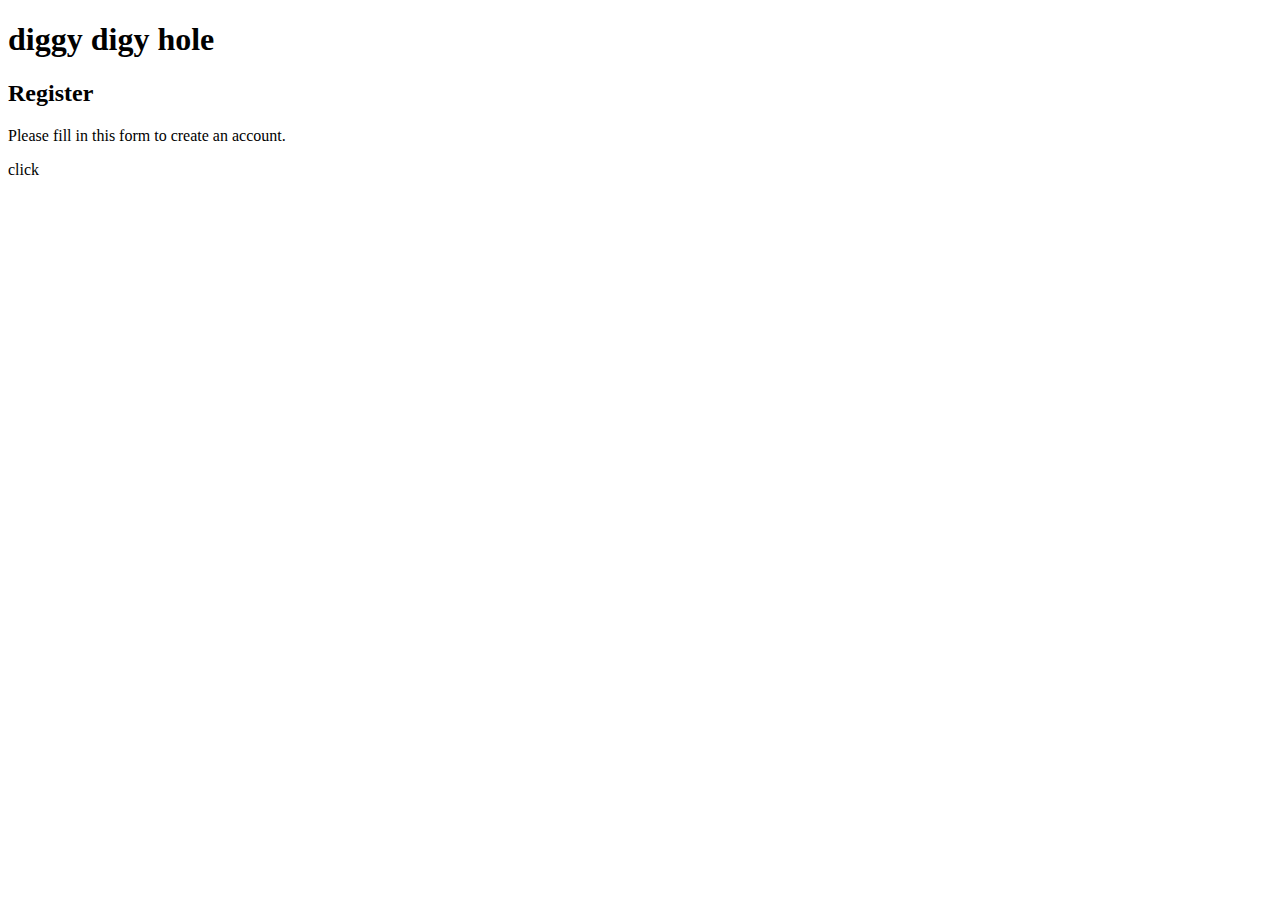
<file: src/main/resources/templates/index.html>
<!DOCTYPE html>
<html lang="fr" xmlns:th="https://www.thymeleaf.org">
<head>
    <meta charset="UTF-8">
    <title>First page</title>
</head>
<body>
<h1>diggy digy hole</h1>
<h2>Register</h2>
<p>Please fill in this form to create an account.</p>
<a th:href="@{/register}">click</a>
</body>
</html>
</file>
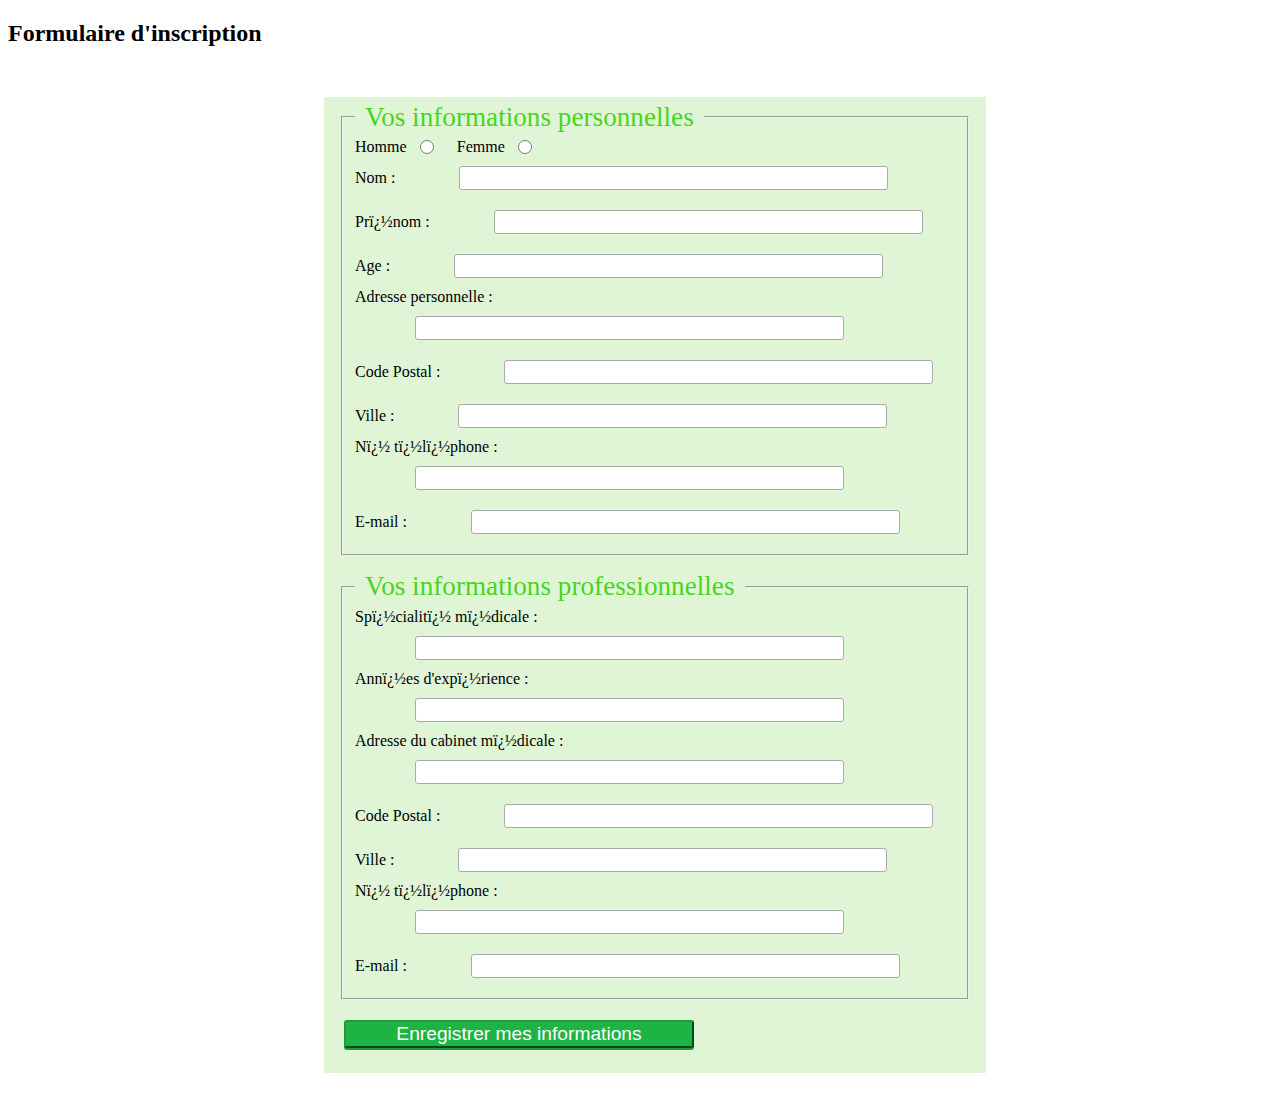
<file: src/main/resources/static/HealthCareDoctorRegisterForm.html>
<!DOCTYPE html>
<html lang="fr" xmlns="http://www.w3.org/1999/xhtml"
	xmlns:th="http://www.thymeleaf.org">
<head>
<meta charset="ISO-8859-1">
<link rel="stylesheet" type="text/css" href="css/stylesheet.css">
<meta name="viewport" content="width=device-width" />
<title>HealthCare Doctor Register Form</title>
<meta name="description"
	content="Inscrivez-vous sur HealthCare en remplissant ce formulaire">
</head>

<body>

	<!--En-t�te / Navigation-->
	<header>
		<h2>Formulaire d'inscription</h2>
	</header>

	<section id="form_inscription">

		<div id="formulaire">
			<form class="form_field" action="#" method="post">

				<fieldset>
					<legend class="form_title">Vos informations personnelles</legend>
					<div>
						<div id="sexe">
							<label for="homme">Homme</label> 
								<input type="radio" name="sexe" class="homme" value="homme">
							<label for="femme">Femme</label>
								<input type="radio" name="sexe" class="femme" value="femme">
						</div>

						<label for="nom">Nom :</label> 
							<input type="text" name="nom" class="nom">
							<br>
						<label for="prenom">Pr�nom :</label> 
							<input type="text" name="prenom" class="prenom">
							<br>
						<label for="age">Age :</label>
							<input type="number" name="age" id="age" min="5" max="115">
							<br>
						<label for="adresse">Adresse personnelle :</label>
							<input type="text" name="adresse" id="mail_doctor">
							<br>
						<label for="cp">Code Postal :</label>
							<input type="number" name="cp" id="cp">
							<br>
						<label for="ville">Ville :</label>
							<input type="text" name="ville" id="ville">
							<br>
						<label for="telephone">N� t�l�phone :</label> 
							<input type="tel" name="telephone" class="numtel">
							<br>
						<label for="mail">E-mail :</label>
							<input type="email" name="mail" id="mail_patient"> 
							<br>
					</div>
				</fieldset>

				<fieldset>
					<legend class="form_title">Vos informations professionnelles</legend>
					<div>
						<label for="speciality">Sp�cialit� m�dicale :</label>
							<input type="text" name="speciality" id="speciality">
							<br>
						<label for="xp">Ann�es d'exp�rience :</label>
							<input type="number" name="xp" id="xp" min="1" max="50">
							<br>
						<label for="adresse">Adresse du cabinet m�dicale :</label>
							<input type="text" name="adresse" id="adresse_cabinet">
							<br>
						<label for="cp">Code Postal :</label>
							<input type="number" name="cp" id="cp">
							<br>
						<label for="ville">Ville :</label>
							<input type="text" name="ville" id="ville">
							<br>
						<label for="telephone">N� t�l�phone :</label> 
							<input type="tel" name="telephone" class="numtel">
							<br>
						<label for="mail">E-mail :</label>
							<input type="email" name="mail" id="mail_doctor"> 
							<br>
					</div>
				</fieldset>
				
				
				<div class="form_btn">
					<button type="submit" class="btn_form" style="width: 350px">Enregistrer mes informations</button>
				</div>

			</form>
		</div>
	</section>
	
</body>
</html>
</file>
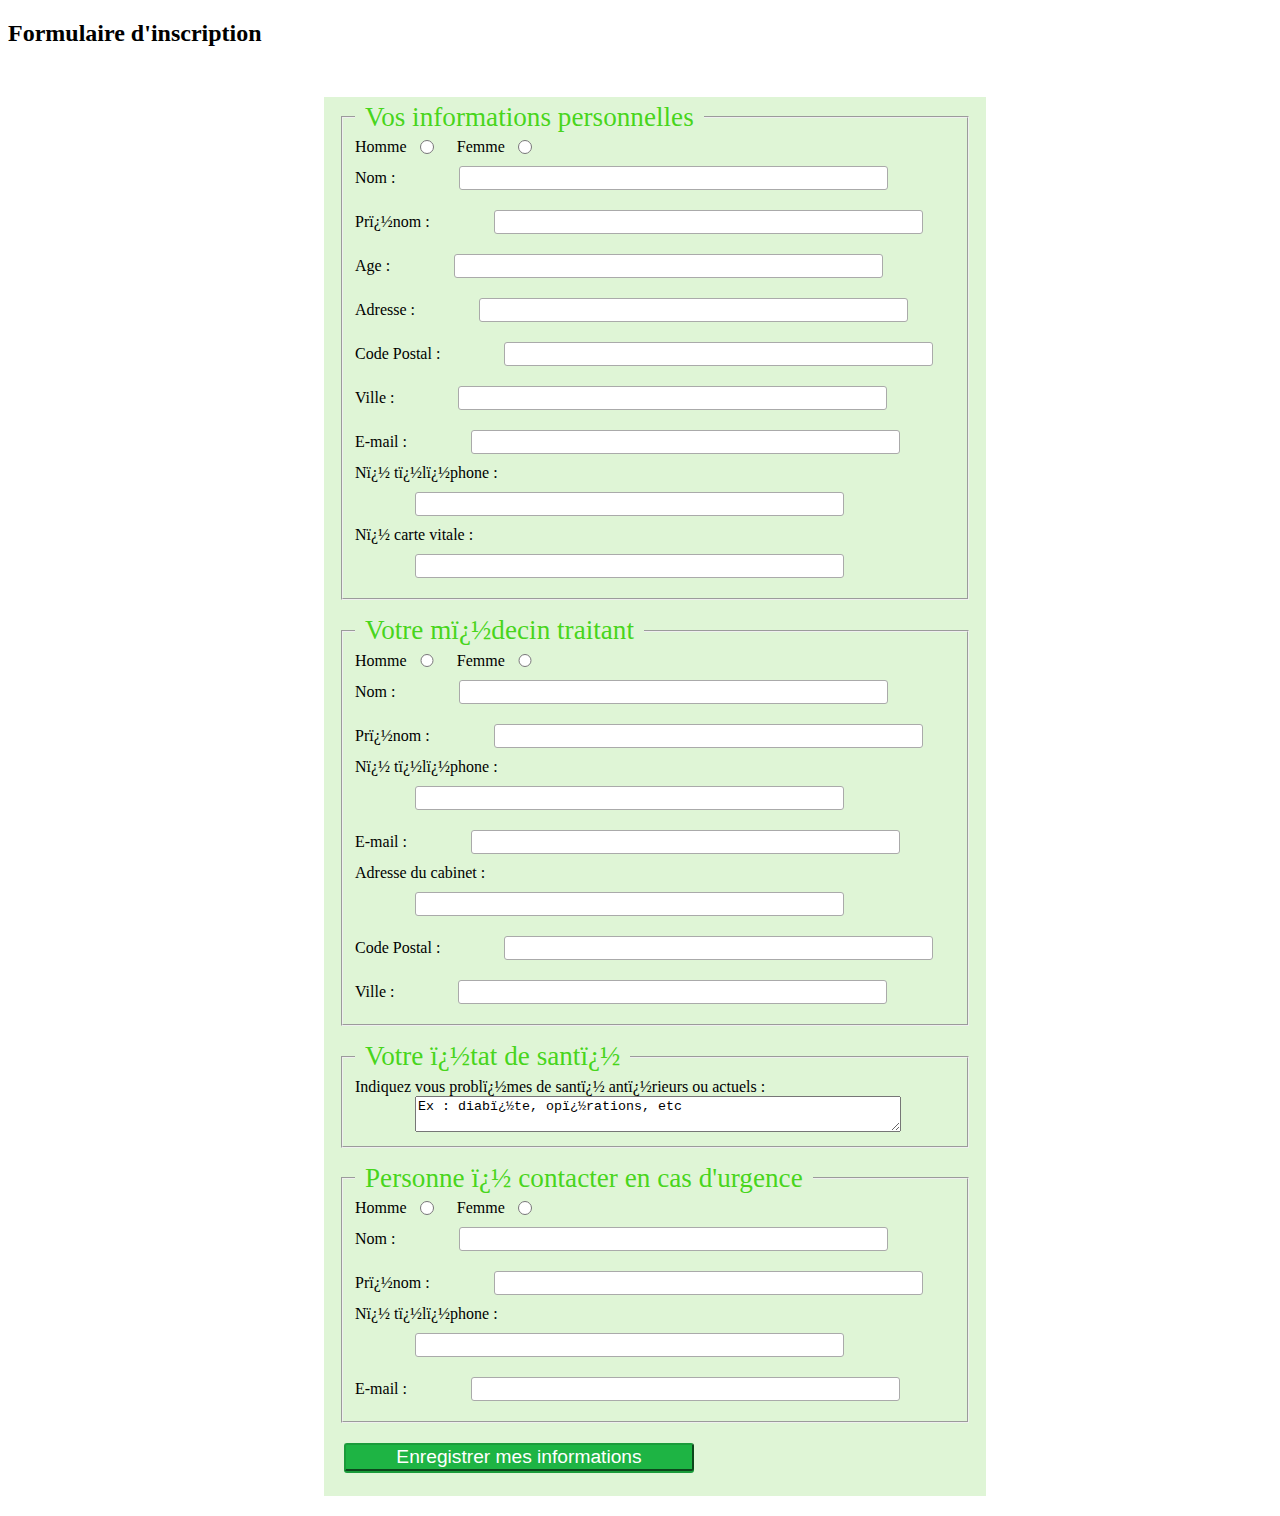
<file: src/main/resources/static/HealthCarePatientRegisterForm.html>
<!DOCTYPE html>
<html lang="fr" xmlns="http://www.w3.org/1999/xhtml"
	xmlns:th="http://www.thymeleaf.org">
<head>
<meta charset="ISO-8859-1">
<link rel="stylesheet" type="text/css" href="css/stylesheet.css">
<meta name="viewport" content="width=device-width" />
<title>HealthCare Patient Register Form</title>
<meta name="description"
	content="Inscrivez-vous sur HealthCare en remplissant ce formulaire">
</head>

<body>

	<!--En-t�te / Navigation-->
	<header>
		<h2>Formulaire d'inscription</h2>
	</header>

	<section id="form_inscription">

		<div id="formulaire">
			<form class="form_field" action="#" method="post">

				<fieldset>
					<legend class="form_title">Vos informations personnelles</legend>
					<div>
						<div id="sexe">
							<label for="homme">Homme</label> 
								<input type="radio" name="sexe" class="homme" value="homme">
							<label for="femme">Femme</label>
								<input type="radio" name="sexe" class="femme" value="femme">
						</div>

						<label for="nom">Nom :</label> 
							<input type="text" name="nom" class="nom">
							<br>
						<label for="prenom">Pr�nom :</label> 
							<input type="text" name="prenom" class="prenom">
							<br>
						<label for="age">Age :</label>
							<input type="number" name="age" id="age" min="5" max="115">
							<br>
						<label for="adresse">Adresse :</label>
							<input type="text" name="adresse" id="adresse_patient">
							<br>
						<label for="cp">Code Postal :</label>
							<input type="number" name="cp" id="cp">
							<br>
						<label for="ville">Ville :</label>
							<input type="text" name="ville" id="ville">
							<br>
						<label for="mail">E-mail :</label>
							<input type="email" name="mail" id="mail_patient"> 
							<br>
						<label for="telephone">N� t�l�phone :</label> 
							<input type="tel" name="telephone" class="numtel">
							<br>
						<label for="numCV">N� carte vitale :</label> 
							<input type="number" name="numCV" id="numCV"min="5" max="115">
					</div>
				</fieldset>

				<fieldset>
					<legend class="form_title">Votre m�decin traitant</legend>
					<div>
						<div id="sexe">
							<label for="homme">Homme</label> 
								<input type="radio" name="sexe" id="homme" value="homme"> 
							<label for="femme">Femme</label>
								<input type="radio" name="sexe" id="femme" value="femme">
						</div>

						<label for="nom">Nom :</label> 
							<input type="text" name="nom" id="nom"> 
							<br>
						<label for="prenom">Pr�nom :</label>
							<input type="text" name="prenom" id="prenom">
							<br>
						<label for="telephone">N� t�l�phone :</label> 
							<input type="tel" name="telephone" class="numtel">
							<br>
						<label for="mail">E-mail :</label>
							<input type="email" name="mail" id="mail"> 
							<br>
						<label for="adresse">Adresse du cabinet :</label>
							<input type="text" name="adresse" id="adresse_cabinet">
							<br>
						<label for="cp">Code Postal :</label>
							<input type="number" name="cp" id="cp">
							<br>
						<label for="ville">Ville :</label>
							<input type="text" name="ville" id="ville">
							<br>
					</div>
				</fieldset>

				<fieldset>
					<legend class="form_title">Votre �tat de sant�</legend>
					<div>
						<div id="msg_form">
							<label for="textarea">Indiquez vous probl�mes de sant� ant�rieurs ou actuels  :</label>
							<br>
							<textarea id="msg_sante" name="user_sante" placeholder="Message">Ex : diab�te, op�rations, etc</textarea>
						</div>
					</div>
				</fieldset>
				
				<fieldset>
					<legend class="form_title">Personne � contacter en cas d'urgence</legend>
					<div>
						<div id="sexe">
							<label for="homme">Homme</label>
								<input type="radio" name="sexe"	class="homme" value="homme"> 
							<label for="femme">Femme</label>
								<input type="radio" name="sexe" class="femme" value="femme">
						</div>

						<label for="nom">Nom :</label> 
							<input type="text" name="nom" class="nom">
							<br>
						<label for="prenom">Pr�nom :</label>
							<input type="text" name="prenom" class="prenom">
							<br>
						<label for="telephone">N� t�l�phone :</label> 
							<input type="tel" name="telephone" class="numtel">
							<br>
						<label for="mail">E-mail :</label>
							<input type="email" name="mail" id="mail"> 
							<br>
					</div>
				</fieldset>
				
				<div class="form_btn">
					<button type="submit" class="btn_form" style="width: 350px">Enregistrer mes informations</button>
				</div>

			</form>
		</div>
	</section>
	
</body>
</html>
</file>
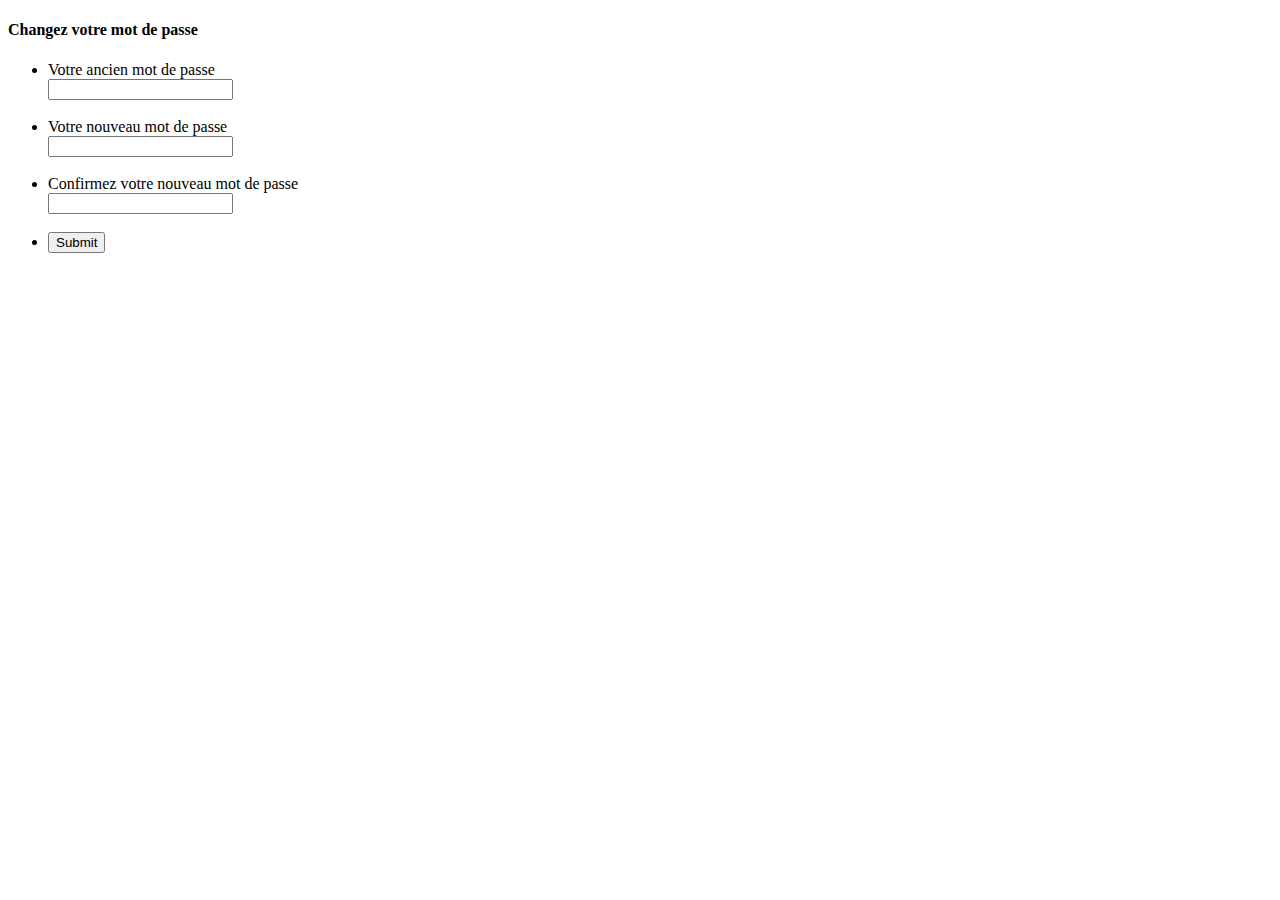
<file: src/main/resources/static/password.html>
<!DOCTYPE html>
<html lang="en">
<head>
    <meta charset="UTF-8">
    <link rel="stylesheet" type="text/css" href="css/stylesheet.css">
    <meta name="viewport" content="width=device-width, initial-scale=1.0">
    <title>Changement de mot de passe</title>
    <meta name="description"
	content="Formulaire de changement de mot de passe">
</head>
<body>
    <article>
        <h4>Changez votre mot de passe</h4>	
        <form method='post'>
            <ul>
                <li>
                    <label for='pass'>Votre ancien mot de passe</label><br/>
                    <input type='password' name='pass' id='mdp'/>
                </li><br/>
                <li>
                    <label for='NewPass'>Votre nouveau mot de passe</label><br/>
                    <input type='password' name='NewPass' id='mdp'/>
                </li><br/>
                <li>
                    <label for='NewPassVerif'>Confirmez votre nouveau mot de passe</label><br/>
                    <input type='password' name='NewPassVerif' />
                </li><br/>
                <li><input type='submit' name='valider'/></li>
            </ul>
        </form>
    </article>
</section>
</body>
</html>
</file>
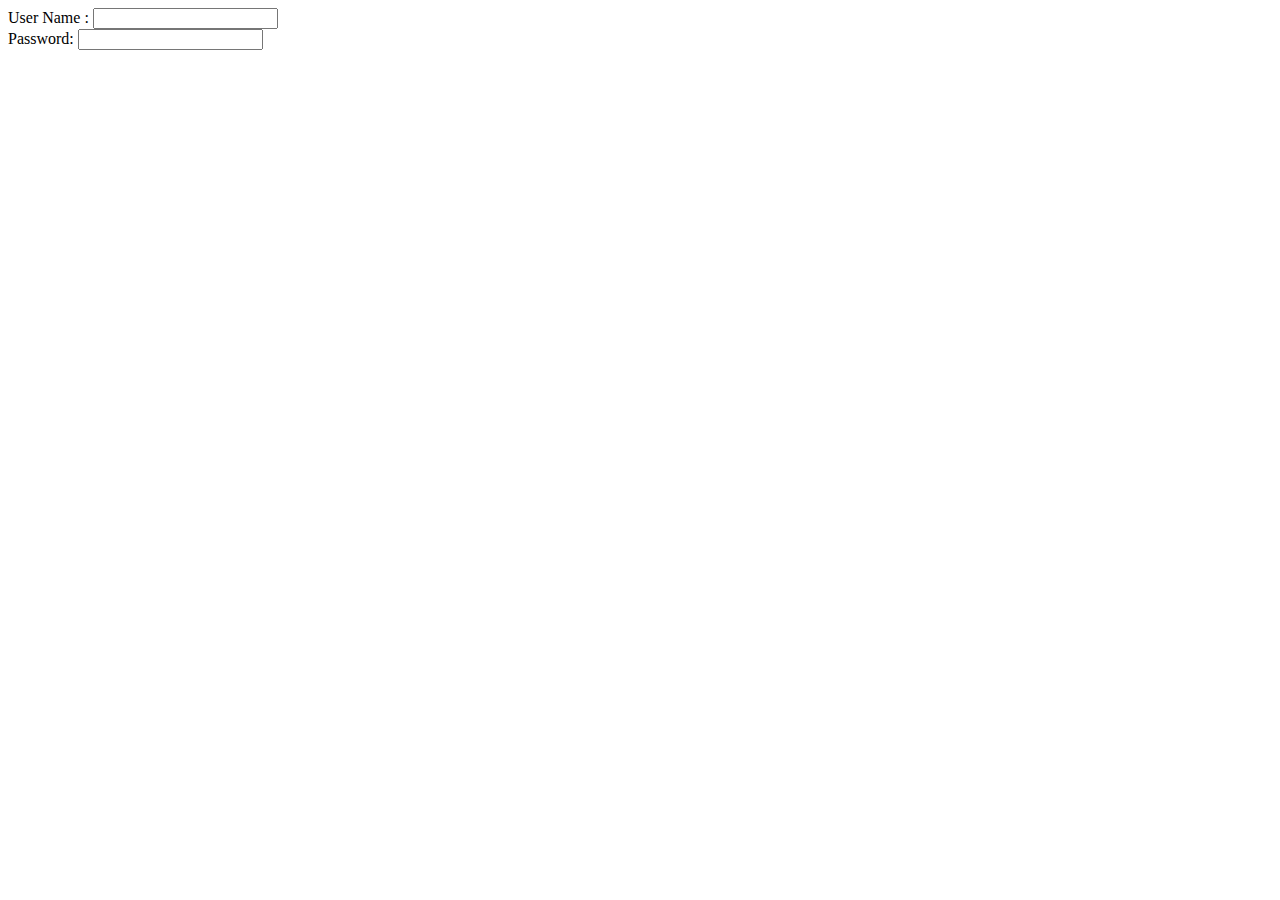
<file: src/main/resources/templates/login.html>
<!DOCTYPE html>
<html lang="en" xmlns:th="http://www.w3.org/1999/xhtml">
<head>
    <meta charset="UTF-8">
    <title>Title</title>
</head>
<body>
<form th:action="@{/login}" method="post">
    <div><label> User Name : <input type="text" name="mail"/> </label></div>
    <div><label> Password: <input type="password" name="password"/> </label></div>
</form>
</body>
</html>
</file>
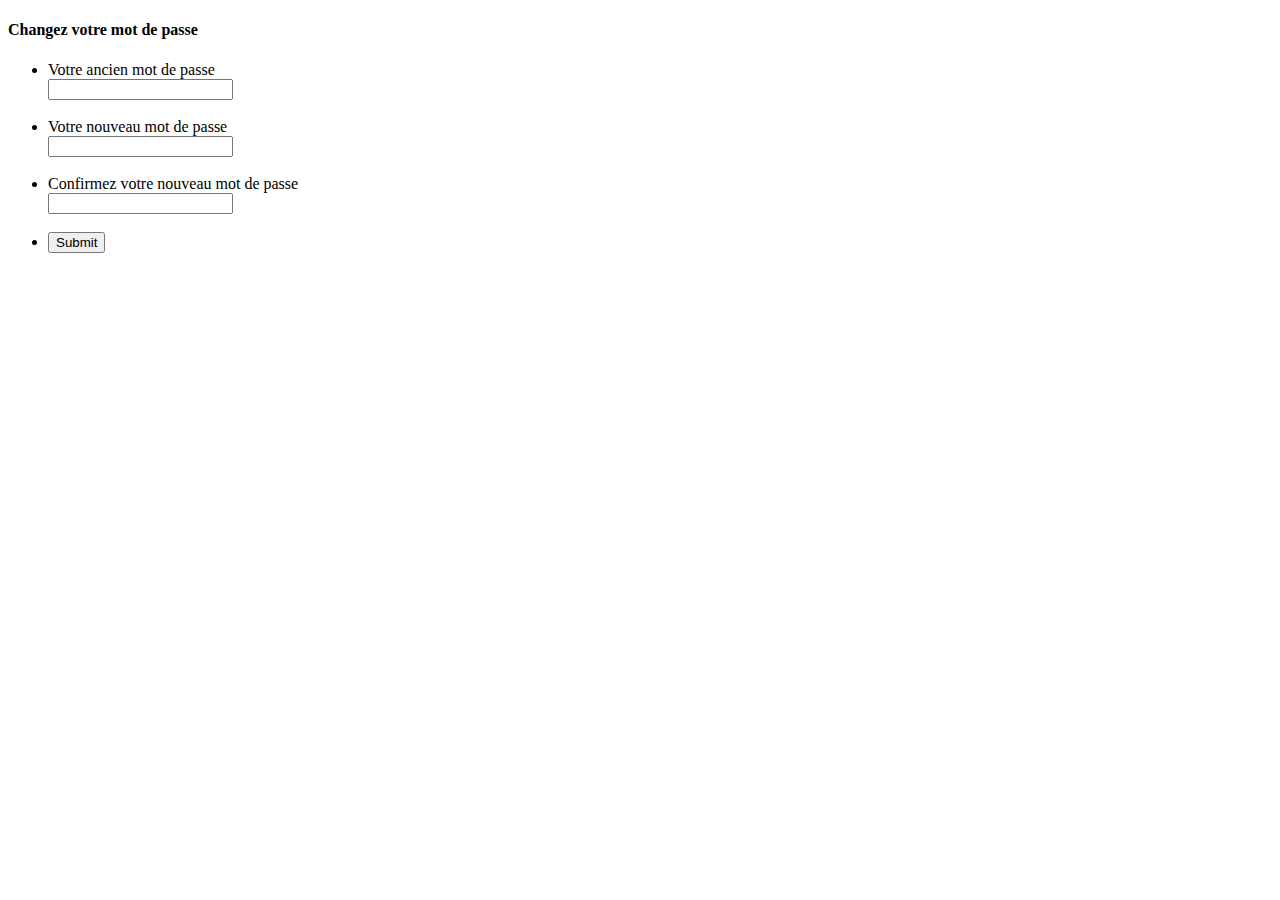
<file: src/main/resources/templates/newpassword.html>
<!DOCTYPE html>
<html lang="en">
<head>
    <meta charset="UTF-8">
    <meta name="viewport" content="width=device-width, initial-scale=1.0">
    <title>Changement de mot de passe</title>
    <meta name="description"
          content="Formulaire de changement de mot de passe">
</head>
<body>
<article>
    <h4>Changez votre mot de passe</h4>
    <form method='post'>
        <ul>
            <li>
                <label>Votre ancien mot de passe</label><br/>
                <input type='password' name='pass' id='mdp'/>
            </li><br/>
            <li>
                <label>Votre nouveau mot de passe</label><br/>
                <input type='password' name='NewPass' id='mdp'/>
            </li><br/>
            <li>
                <label>Confirmez votre nouveau mot de passe</label><br/>
                <input type='password' name='NewPassVerif' />
            </li><br/>
            <li><input type='submit' name='valider'/></li>
        </ul>
    </form>
</article>
</section>
</body>
</html>
</file>
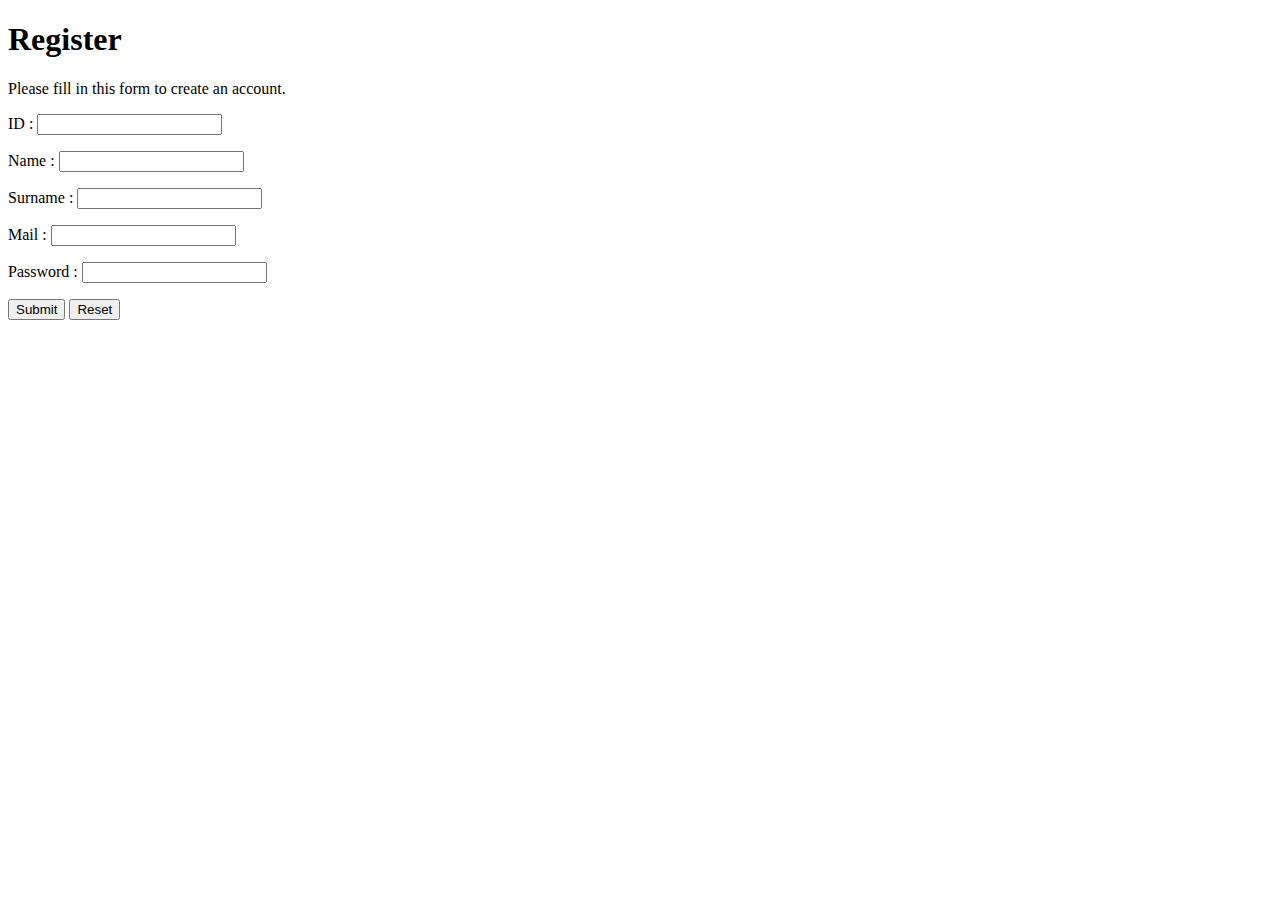
<file: src/main/resources/templates/register.html>
<!DOCTYPE html>
<html lang="fr" xmlns:th="https://www.thymeleaf.org">
<head>
    <meta charset="UTF-8">
    <title>Register</title>
</head>
<body>
<h1>Register</h1>
<p>Please fill in this form to create an account.</p>
<form action="#" th:action="@{/register}" th:object="${User}" method="POST">
    <p> ID : <input type="text" th:field="*{id}" /> </p>
    <p> Name : <input type="text" th:field="*{name}" /> </p>
    <p> Surname : <input type="text" th:field="*{surname}" /> </p>
    <p> Mail : <input type="text" th:field="*{mail}" /> </p>
    <p> Password : <input type="text" th:field="*{password}" /> </p>
    <p><input type="submit" value="Submit" /> <input type="reset" value="Reset" /> </p>
</form>
</body>
</html>
</file>
<file: src/main/resources/static/css/stylesheet.css>
.form_title
{
	color: rgba(51, 209, 3, 0.9);
	font-size: 1.7em;
	padding: 0 10px 0 10px;
}
#formulaire
{
	background-color: rgb(223, 245, 214);
	padding: 5px 15px 5px 15px;
	width: 50%;
	position: relative;
	top: 30px;
	left: 25%;
	text-align: left;
	z-index: 2;
	margin-bottom: 50px;
}
fieldset
{
	margin-bottom: 15px;
}
#formulaire input
{
	width: 70%;
	right: 0;
	height: 1.5em;
	margin: 10px 0 10px 0;
	margin-left: 10%;
	border: 1px solid rgb(170,170,170);
	border-radius: 3px;
	padding-left: 5px;
}
#sexe
{
	width: 200px;
	display: flex;
}
#sexe input
{
	height: 1em;
	margin: 2px 10px 0 0;
}
textarea
{
	width: 80%;
	margin-left: 10%;
}
.btn_form
{
	background-color: rgb(30, 180, 68);
	border-color: rgb(27, 155, 59);
	color: white;
	font-size: 1.2em;
	box-shadow: 0 2px rgb(27, 155, 59);
	border-radius: 3px;
	cursor: pointer;
}
.form_btn
{
	margin: 20px 5px 20px 5px;
}
</file>
